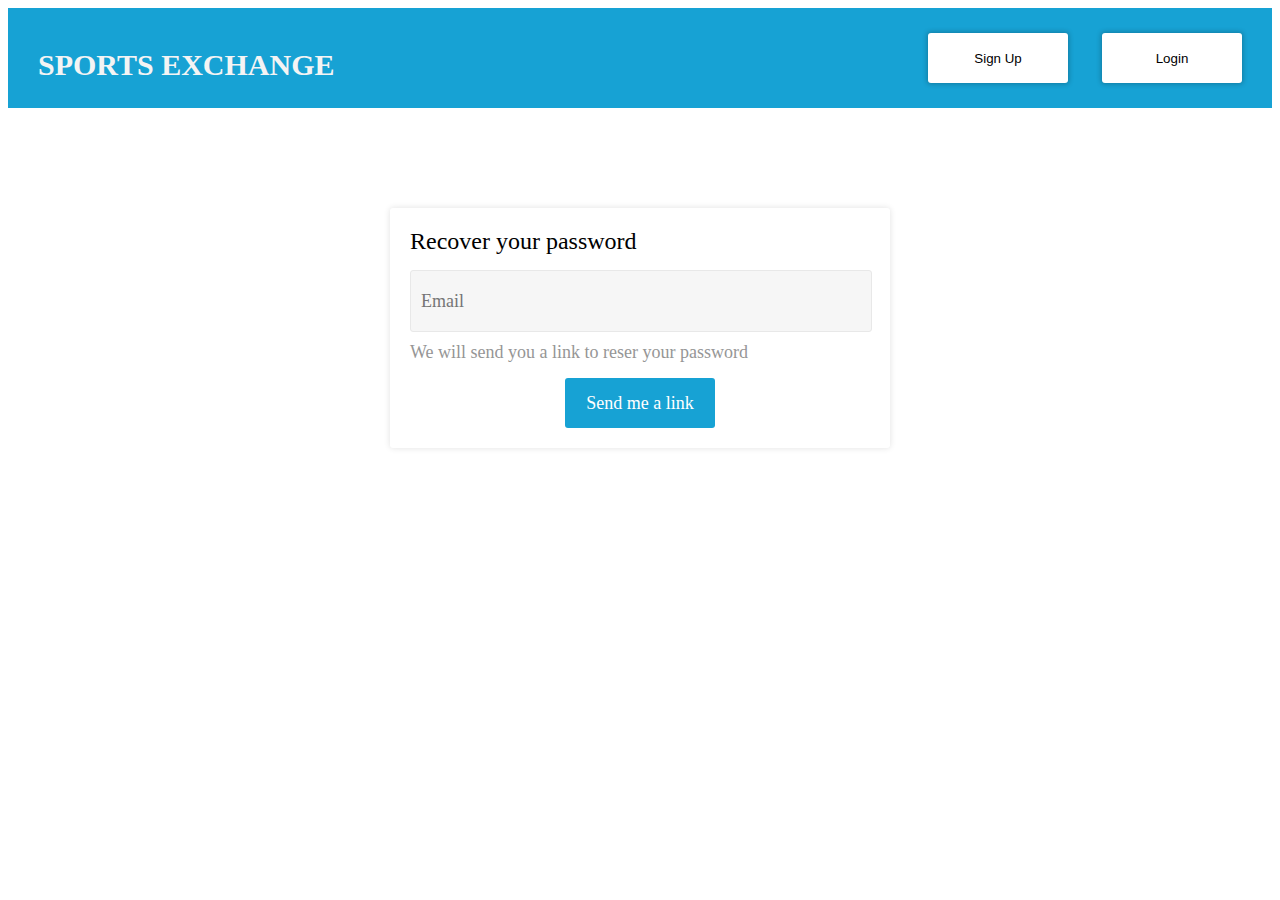
<file: assignment2/index.html>
<!DOCTYPE html>
<html>
<head>
  <link rel="stylesheet" href="./styles.css">
</head>
<body>
	<div class="header">
		<div class="header-text">
			SPORTS EXCHANGE
		</div>
		<div class="header-btn">
			<button>Sign Up</button>
			<button>Login</button>
		</div>
	</div>
	<div class="content">
		<div class="content-header">
			Recover your password
		</div>
		<div class="email">
			<input type="text" placeholder="Email">
		</div>
		<div class="content-text">
			We will send you a link to reser your password
		</div>
		<div class="content-btn">
			<button>Send me a link</button>
		</div>
	</div>
</body>
</html>
</file>
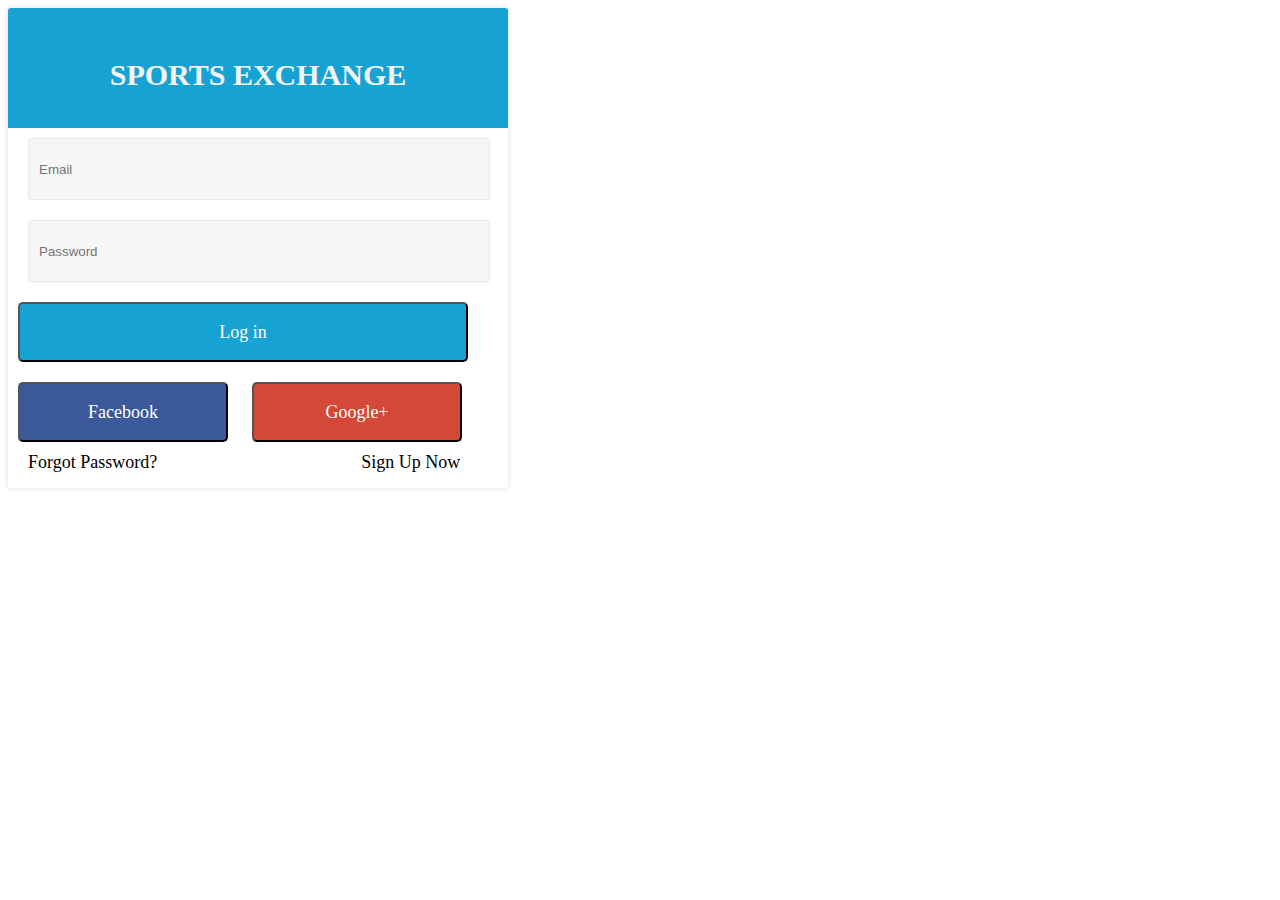
<file: assignment1/a1.html>
<!DOCTYPE html>
<html>
<head>
  <link rel="stylesheet" href="./a1.css">
</head>
<body>
		<div class="login-header">
			<p>SPORTS EXCHANGE<p>
		</div>
		<div class="loginform">
		<div>
			<input type="text" placeholder="Email">
		</div>
		<div>	
			<input type="text" placeholder="Password">
		</div>
		<div>
			<button class="btnlogin">Log in</button>
		</div>
		<div>
			<button class="btnfacebook">Facebook</button>
			<button class="btngoogle">Google+</button>
		</div>
		<div>
			<a style="margin-left:20px;margin-right:200px;">Forgot Password?</a>
			<a>Sign Up Now</a>
		</div>
	</div>
</body>
</html>
</file>
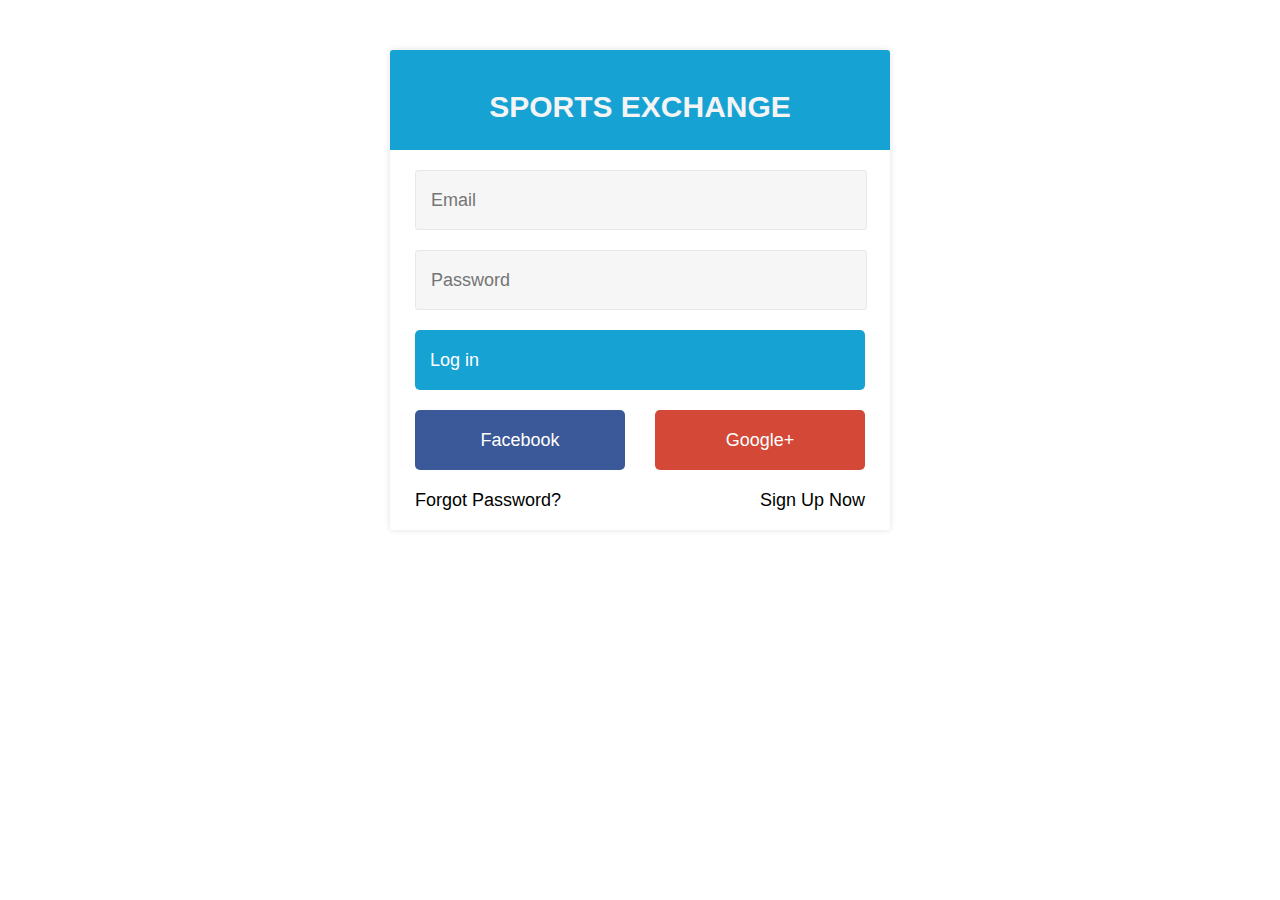
<file: assignment1_rev/a1.html>
<!DOCTYPE html>
<html>
<head>
  <link rel="stylesheet" href="./a1.css">
</head>
<body>
		<div class="login-header">
			<p>SPORTS EXCHANGE<p>
		</div>
		<div class="loginform">
			<input type="text" placeholder="Email">
			<input type="text" placeholder="Password">
			<button class="btnlogin">Log in</button>
			<button class="btnfacebook" style="float:left;" >Facebook</button>
			<button class="btngoogle" style="float:right;" >Google+</button>
			<a style="float:left;">Forgot Password?</a>
			<a style="float:right;">Sign Up Now</a>
		</div>
</body>
</html>
</file>
<file: assignment2/styles.css>
.header{
	background-color:  #17a2d4;
	padding: 25px 30px 75px 30px;
	margin-bottom: 100px;
}
.header-text{
	font-family: Lato;
	color:  #f4f4f4;
	font-size: 30px;
	font-weight: 800;
	float: left;
	margin-top:15px;
}
.header-btn{
	float: right;
}
.header-btn button{ 
	border-radius: 3px;
	background-color:  #ffffff;
	box-shadow: 0px 0px 5.76px 0.24px rgba(0, 0, 0, 0.24);
	width: 140px;
	height: 50px;
	margin-left: 30px;
}
button{
	border:none;
}
.content{
	border-radius: 3px;
	background-color:  #ffffff;
	box-shadow: 0px 0px 6px 0px rgba(0, 0, 0, 0.12);
	width:500px;
	box-sizing: border-box;
	margin:auto;
	padding: 20px;
}
.content-header{
	font-family: Lato;
	color:  #000000;
	font-size: 24px;
	font-weight: 400;
	margin-bottom: 15px;
}
.email input[type=text]{
	border-radius: 3px;
	border-width: 1px;
	border-color:  #e8e8e8;
	border-style: solid;
	background-color:  #f6f6f6;
	width: 448px;
	height: 58px;
	font-family: Lato;
	color:  #969696;
	font-size: 18px;
	font-weight: 400;
	padding-left: 10px;
	margin-bottom: 10px;
}
.content-text{
	font-family: Lato;
	color:  #969696;
	font-size: 18px;
	font-weight: 400;
	margin-bottom: 15px;
}

.content-btn button{
	border-radius: 3px;
	background-color:  #17a2d4;
	width: 150px;
	height: 50px;
	font-family: Lato;
	color:  #ffffff;
	font-size: 18px;
	font-weight: 400;
	text-align: center;
	margin:auto;
	display: block;
}
</file>
<file: assignment1/a1.css>
body{
	border-radius: 3px;
	background-color:  #ffffff;
	box-shadow: 0px 0px 6px 0px rgba(0, 0, 0, 0.12);
	width: 500px;
	height: 480px;
}
.login-header{
	border-top-left-radius: 3px;
	border-top-right-radius: 3px;
	background-color:  #17a2d4;
	width: 500px;
	height: 100px;
	text-align: center;
	padding-top: 20px;

}
div.login-header p{
	font-family: Lato;
	color:  #f4f4f4;
	font-size: 30px;/* Approximation due to font substitution */
	font-weight: 800;
	margin:30px;
}
input[type=text]{
	border-radius: 3px;
	border-width: 1px;
	border-color:  #e8e8e8;
	border-style: solid;
	background-color:  #f6f6f6;
	width: 448px;
	height: 58px;
	margin:10px;
	margin-left:20px;
	padding-left: 10px;
}
button{
	font-family: Lato;
	color:  #ffffff;
	font-size: 18px;/* Approximation due to font substitution */
	font-weight: 400;
	text-align: center;
	margin:10px;
	border-radius: 5px;
}
.btnlogin{
	background-color:  #17a2d4;
	width: 450px;
	height: 60px;
}
.btnfacebook{
	background-color:  #3b5998;
	width: 210px;
	height: 60px;
}
.btngoogle{
	background-color:  #d34836;
	width: 210px;
	height: 60px;
}
a{
	font-family: Lato;
	color:  #000000;
	font-size: 18px;/* Approximation due to font substitution */
	font-weight: 400;
	text-align: center;
}
</file>
<file: assignment1_rev/a1.css>
body{
	margin-top: 50px;
	border-radius: 3px;
	background-color:  #ffffff;
	box-shadow: 0px 0px 6px 0px rgba(0, 0, 0, 0.12);
	width: 500px;
	height: 480px;
	margin-left:auto;
	margin-right:auto;
	font-family: sans-serif;
}
.login-header{
	padding: 10px 0px;
	border-top-left-radius: 3px;
	border-top-right-radius: 3px;
	background-color:  #17a2d4;
	width: 500px;
	height: 80px;
	text-align: center;

}
.loginform{
	padding: 20px 25px;
}
.login-header p{
	color:  #f4f4f4;
	font-size: 30px;/* Approximation due to font substitution */
	font-weight: 800;
}
input[type=text]{
	border-radius: 3px;
	border-width: 1px;
	border-color:  #e8e8e8;
	border-style: solid;
	background-color:  #f6f6f6;
	width: 433px;
	height: 56px;
	padding-left: 15px;
	margin-bottom: 20px;
	color:  #969696;
	font-size: 18px;/* Approximation due to font substitution */
	font-weight: 400;
}
button{
	color:  #ffffff;
	font-size: 18px;/* Approximation due to font substitution */
	font-weight: 400;
	border-radius: 5px;
	margin-bottom: 20px;
	border: none;

}
.btnlogin{
	background-color:  #17a2d4;
	width: 450px;
	height: 60px;
	text-align:left;
	padding-left: 15px;
}
.btnfacebook{
	background-color:  #3b5998;
	width: 210px;
	height: 60px;
	text-align: center;
}
.btngoogle{
	background-color:  #d34836;
	width: 210px;
	height: 60px;
	text-align: center;
}
a{
	color:  #000000;
	font-size: 18px;/* Approximation due to font substitution */
	font-weight: 400;
}
</file>
